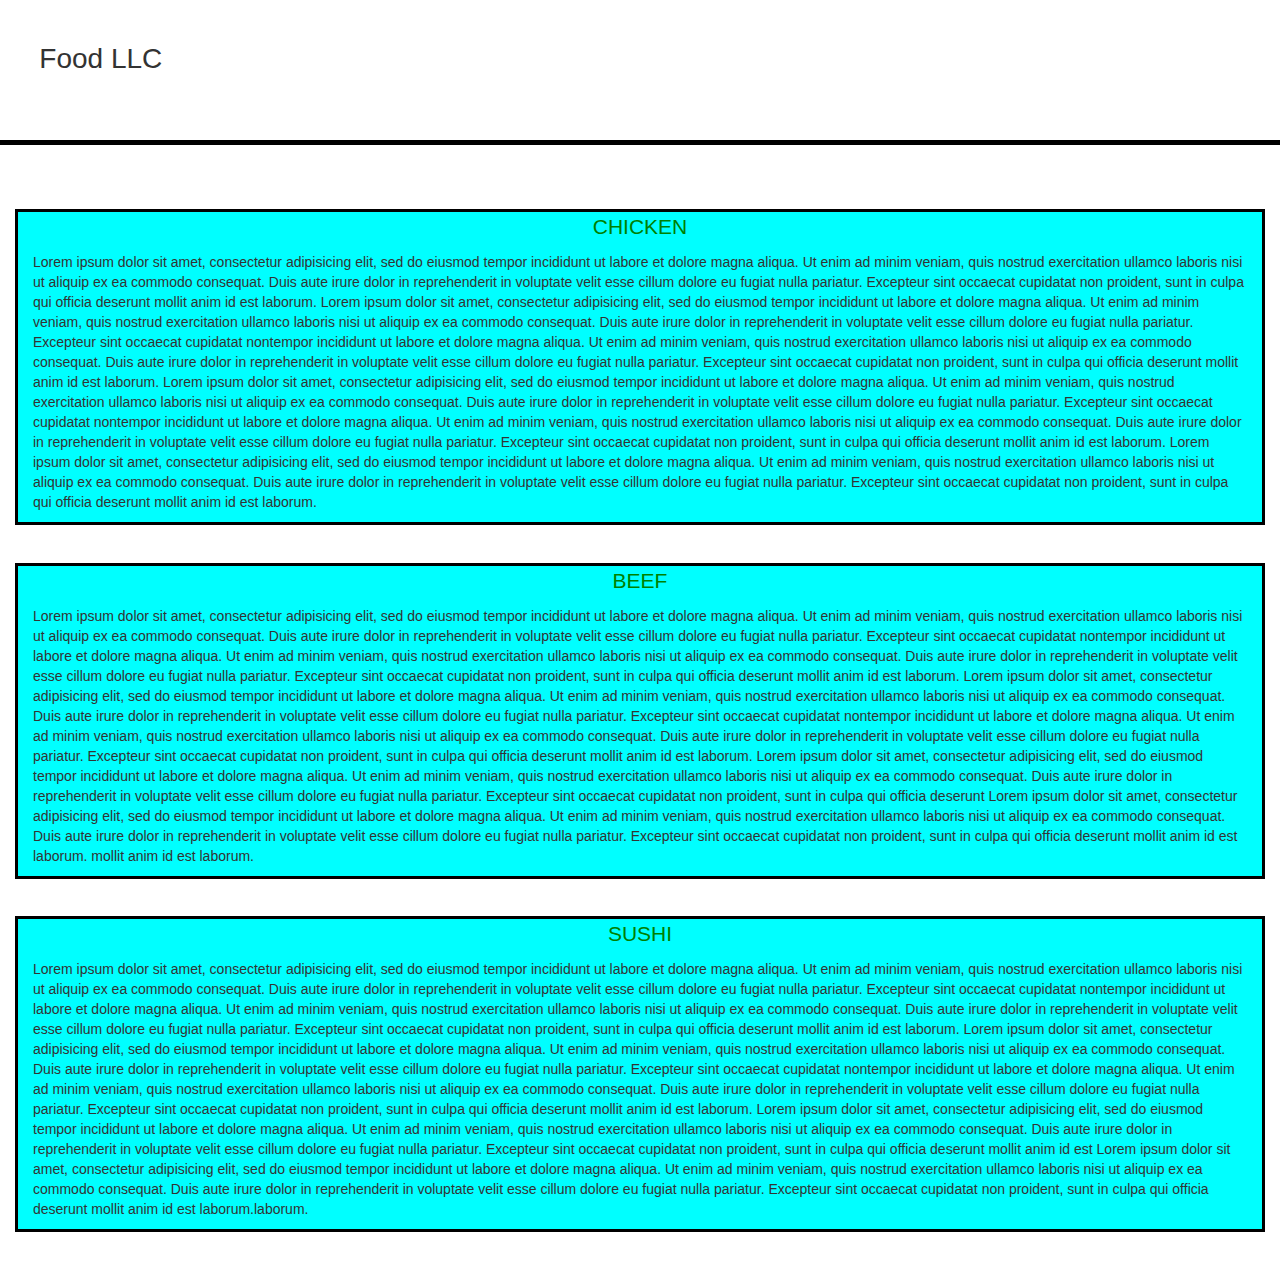
<file: Assiginment_3/index.html>
<!DOCTYPE html>
<html>
<head>
  <meta charset="utf-8">
    <meta http-equiv="X-UA-Compatible" content="IE=edge">
  <meta name="viewport" content="width=device-width, initial-scale=1">
    <title>Solution</title>
  <link href="https://maxcdn.bootstrapcdn.com/bootstrap/3.3.5/css/bootstrap.min.css" rel="stylesheet" />   

  <link rel="stylesheet" href="css/styles.css">
</head>
<body>

<div>
  
  <script src="https://code.jquery.com/jquery-3.3.1.slim.min.js" integrity="sha384-q8i/X+965DzO0rT7abK41JStQIAqVgRVzpbzo5smXKp4YfRvH+8abtTE1Pi6jizo" crossorigin="anonymous"></script>

  <script src="https://cdnjs.cloudflare.com/ajax/libs/popper.js/1.14.7/umd/popper.min.js" integrity="sha384-UO2eT0CpHqdSJQ6hJty5KVphtPhzWj9WO1clHTMGa3JDZwrnQq4sF86dIHNDz0W1" crossorigin="anonymous"></script>

  <script src="https://stackpath.bootstrapcdn.com/bootstrap/4.3.1/js/bootstrap.min.js" integrity="sha384-JjSmVgyd0p3pXB1rRibZUAYoIIy6OrQ6VrjIEaFf/nJGzIxFDsf4x0xIM+B07jRM" crossorigin="anonymous"></script>
</div>

<!--****PAGE-HEADER****-->  
<header id="top">
<nav class="navbar sticky-top navbar-light bg-light">
    
    <div class="head-text">
        <p>Food LLC</p>
      </div>
   
   <div class="button-tile">
      <button type="button" class="navbar-toggle collapsed" data-toggle="collapse" data-target="#collapsable-nav" aria-expanded="false">
            <span class="sr-only">Toggle navigation</span>
            <span class="icon-bar"></span>
            <span class="icon-bar"></span>
            <span class="icon-bar"></span>
          </button>
   </div>
      

    
    <div id="collapsable-nav" class="collapse navbar-collapse navbar-text">
           <ul id="nav-list" class="nav navbar-nav navbar-right">
            <li>
              <a href="#c" class="text-center">
                <br class="hidden-xs"> <span class="tile-text">Chicken</span></a>
            </li>
            <li>
              <a href="#b" class="text-center">
                <br class="hidden-xs"><span class="tile-text">Beef</span></a>
            </li>
            <li>
              <a href="#s" class="text-center">
                <br class="hidden-xs"><span class="tile-text">Sushi</span></a>
            </li>
          </ul>
        </div>


    </nav> 
</header>

<div class="container-fluid">
  
<div id="c" class="col-xs-12">
  <p class="top">CHICKEN</p>
  <p>Lorem ipsum dolor sit amet, consectetur adipisicing elit, sed do eiusmod
  tempor incididunt ut labore et dolore magna aliqua. Ut enim ad minim veniam,
  quis nostrud exercitation ullamco laboris nisi ut aliquip ex ea commodo
  consequat. Duis aute irure dolor in reprehenderit in voluptate velit esse
  cillum dolore eu fugiat nulla pariatur. Excepteur sint occaecat cupidatat non
  proident, sunt in culpa qui officia deserunt mollit anim id est laborum.
  Lorem ipsum dolor sit amet, consectetur adipisicing elit, sed do eiusmod
  tempor incididunt ut labore et dolore magna aliqua. Ut enim ad minim veniam,
  quis nostrud exercitation ullamco laboris nisi ut aliquip ex ea commodo
  consequat. Duis aute irure dolor in reprehenderit in voluptate velit esse
  cillum dolore eu fugiat nulla pariatur. Excepteur sint occaecat cupidatat nontempor incididunt ut labore et dolore magna aliqua. Ut enim ad minim veniam,
  quis nostrud exercitation ullamco laboris nisi ut aliquip ex ea commodo
  consequat. Duis aute irure dolor in reprehenderit in voluptate velit esse
  cillum dolore eu fugiat nulla pariatur. Excepteur sint occaecat cupidatat non
  proident, sunt in culpa qui officia deserunt mollit anim id est laborum.
  Lorem ipsum dolor sit amet, consectetur adipisicing elit, sed do eiusmod
  tempor incididunt ut labore et dolore magna aliqua. Ut enim ad minim veniam,
  quis nostrud exercitation ullamco laboris nisi ut aliquip ex ea commodo
  consequat. Duis aute irure dolor in reprehenderit in voluptate velit esse
  cillum dolore eu fugiat nulla pariatur. Excepteur sint occaecat cupidatat nontempor incididunt ut labore et dolore magna aliqua. Ut enim ad minim veniam,
  quis nostrud exercitation ullamco laboris nisi ut aliquip ex ea commodo
  consequat. Duis aute irure dolor in reprehenderit in voluptate velit esse
  cillum dolore eu fugiat nulla pariatur. Excepteur sint occaecat cupidatat non
  proident, sunt in culpa qui officia deserunt mollit anim id est laborum.
  Lorem ipsum dolor sit amet, consectetur adipisicing elit, sed do eiusmod
  tempor incididunt ut labore et dolore magna aliqua. Ut enim ad minim veniam,
  quis nostrud exercitation ullamco laboris nisi ut aliquip ex ea commodo
  consequat. Duis aute irure dolor in reprehenderit in voluptate velit esse
  cillum dolore eu fugiat nulla pariatur. Excepteur sint occaecat cupidatat non
  proident, sunt in culpa qui officia deserunt mollit anim id est laborum.
</p>
</div>

<div id="b" class="col-xs-12">
  <p class="top">BEEF</p>
  <p>Lorem ipsum dolor sit amet, consectetur adipisicing elit, sed do eiusmod
  tempor incididunt ut labore et dolore magna aliqua. Ut enim ad minim veniam,
  quis nostrud exercitation ullamco laboris nisi ut aliquip ex ea commodo
  consequat. Duis aute irure dolor in reprehenderit in voluptate velit esse
  cillum dolore eu fugiat nulla pariatur. Excepteur sint occaecat cupidatat nontempor incididunt ut labore et dolore magna aliqua. Ut enim ad minim veniam,
  quis nostrud exercitation ullamco laboris nisi ut aliquip ex ea commodo
  consequat. Duis aute irure dolor in reprehenderit in voluptate velit esse
  cillum dolore eu fugiat nulla pariatur. Excepteur sint occaecat cupidatat non
  proident, sunt in culpa qui officia deserunt mollit anim id est laborum.
  Lorem ipsum dolor sit amet, consectetur adipisicing elit, sed do eiusmod
  tempor incididunt ut labore et dolore magna aliqua. Ut enim ad minim veniam,
  quis nostrud exercitation ullamco laboris nisi ut aliquip ex ea commodo
  consequat. Duis aute irure dolor in reprehenderit in voluptate velit esse
  cillum dolore eu fugiat nulla pariatur. Excepteur sint occaecat cupidatat nontempor incididunt ut labore et dolore magna aliqua. Ut enim ad minim veniam,
  quis nostrud exercitation ullamco laboris nisi ut aliquip ex ea commodo
  consequat. Duis aute irure dolor in reprehenderit in voluptate velit esse
  cillum dolore eu fugiat nulla pariatur. Excepteur sint occaecat cupidatat non
  proident, sunt in culpa qui officia deserunt mollit anim id est laborum.
  Lorem ipsum dolor sit amet, consectetur adipisicing elit, sed do eiusmod
  tempor incididunt ut labore et dolore magna aliqua. Ut enim ad minim veniam,
  quis nostrud exercitation ullamco laboris nisi ut aliquip ex ea commodo
  consequat. Duis aute irure dolor in reprehenderit in voluptate velit esse
  cillum dolore eu fugiat nulla pariatur. Excepteur sint occaecat cupidatat non
  proident, sunt in culpa qui officia deserunt Lorem ipsum dolor sit amet, consectetur adipisicing elit, sed do eiusmod
  tempor incididunt ut labore et dolore magna aliqua. Ut enim ad minim veniam,
  quis nostrud exercitation ullamco laboris nisi ut aliquip ex ea commodo
  consequat. Duis aute irure dolor in reprehenderit in voluptate velit esse
  cillum dolore eu fugiat nulla pariatur. Excepteur sint occaecat cupidatat non
  proident, sunt in culpa qui officia deserunt mollit anim id est laborum. mollit anim id est laborum.</p>
</div>

<div id="s" class="col-xs-12">
  <p class="top">SUSHI</p>
  <p>Lorem ipsum dolor sit amet, consectetur adipisicing elit, sed do eiusmod
  tempor incididunt ut labore et dolore magna aliqua. Ut enim ad minim veniam,
  quis nostrud exercitation ullamco laboris nisi ut aliquip ex ea commodo
  consequat. Duis aute irure dolor in reprehenderit in voluptate velit esse
  cillum dolore eu fugiat nulla pariatur. Excepteur sint occaecat cupidatat nontempor incididunt ut labore et dolore magna aliqua. Ut enim ad minim veniam,
  quis nostrud exercitation ullamco laboris nisi ut aliquip ex ea commodo
  consequat. Duis aute irure dolor in reprehenderit in voluptate velit esse
  cillum dolore eu fugiat nulla pariatur. Excepteur sint occaecat cupidatat non
  proident, sunt in culpa qui officia deserunt mollit anim id est laborum.
  Lorem ipsum dolor sit amet, consectetur adipisicing elit, sed do eiusmod
  tempor incididunt ut labore et dolore magna aliqua. Ut enim ad minim veniam,
  quis nostrud exercitation ullamco laboris nisi ut aliquip ex ea commodo
  consequat. Duis aute irure dolor in reprehenderit in voluptate velit esse
  cillum dolore eu fugiat nulla pariatur. Excepteur sint occaecat cupidatat nontempor incididunt ut labore et dolore magna aliqua. Ut enim ad minim veniam,
  quis nostrud exercitation ullamco laboris nisi ut aliquip ex ea commodo
  consequat. Duis aute irure dolor in reprehenderit in voluptate velit esse
  cillum dolore eu fugiat nulla pariatur. Excepteur sint occaecat cupidatat non
  proident, sunt in culpa qui officia deserunt mollit anim id est laborum.
  Lorem ipsum dolor sit amet, consectetur adipisicing elit, sed do eiusmod
  tempor incididunt ut labore et dolore magna aliqua. Ut enim ad minim veniam,
  quis nostrud exercitation ullamco laboris nisi ut aliquip ex ea commodo
  consequat. Duis aute irure dolor in reprehenderit in voluptate velit esse
  cillum dolore eu fugiat nulla pariatur. Excepteur sint occaecat cupidatat non
  proident, sunt in culpa qui officia deserunt mollit anim id est  Lorem ipsum dolor sit amet, consectetur adipisicing elit, sed do eiusmod
  tempor incididunt ut labore et dolore magna aliqua. Ut enim ad minim veniam,
  quis nostrud exercitation ullamco laboris nisi ut aliquip ex ea commodo
  consequat. Duis aute irure dolor in reprehenderit in voluptate velit esse
  cillum dolore eu fugiat nulla pariatur. Excepteur sint occaecat cupidatat non
  proident, sunt in culpa qui officia deserunt mollit anim id est laborum.laborum.</p>
</div>


</div>




</body>
</html>
</file>
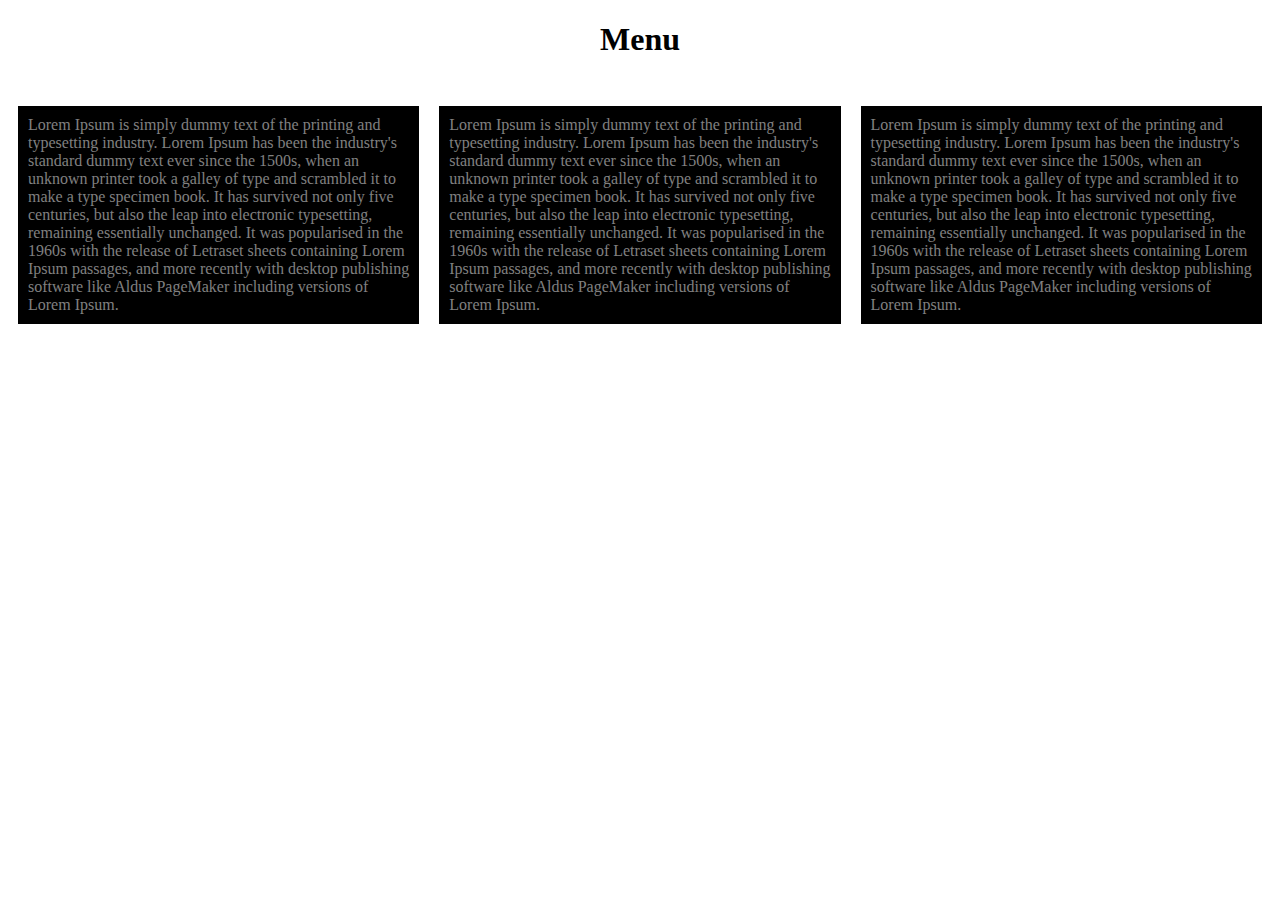
<file: Assignment_1/index.html>
<!DOCTYPE html>
<html>
<head>
	<title>Assignment 1</title>
	<link rel="stylesheet" type="text/css" href="css/styles.css">
</head>

<body>
	<h1>Menu</h1>

	<section class="row">
		<div class="col-lg-4 col-md-6 col-sm-12"><p>Lorem Ipsum is simply dummy text of the printing and typesetting industry. Lorem Ipsum has been the industry's standard dummy text ever since the 1500s, when an unknown printer took a galley of type and scrambled it to make a type specimen book. It has survived not only five centuries, but also the leap into electronic typesetting, remaining essentially unchanged. It was popularised in the 1960s with the release of Letraset sheets containing Lorem Ipsum passages, and more recently with desktop publishing software like Aldus PageMaker including versions of Lorem Ipsum.</p></div>
		<div class="col-lg-4 col-md-6 col-sm-12"><p>Lorem Ipsum is simply dummy text of the printing and typesetting industry. Lorem Ipsum has been the industry's standard dummy text ever since the 1500s, when an unknown printer took a galley of type and scrambled it to make a type specimen book. It has survived not only five centuries, but also the leap into electronic typesetting, remaining essentially unchanged. It was popularised in the 1960s with the release of Letraset sheets containing Lorem Ipsum passages, and more recently with desktop publishing software like Aldus PageMaker including versions of Lorem Ipsum.</p></div>
		<div class="col-lg-4 col-md-12 col-sm-12"><p>Lorem Ipsum is simply dummy text of the printing and typesetting industry. Lorem Ipsum has been the industry's standard dummy text ever since the 1500s, when an unknown printer took a galley of type and scrambled it to make a type specimen book. It has survived not only five centuries, but also the leap into electronic typesetting, remaining essentially unchanged. It was popularised in the 1960s with the release of Letraset sheets containing Lorem Ipsum passages, and more recently with desktop publishing software like Aldus PageMaker including versions of Lorem Ipsum.</p></div>
	</section>
</body>

</html>
</file>
<file: Assiginment_3/css/styles.css>
header{
	border-bottom: 5px solid black
}

.top{
	text-align: center;
	font-size: 150%;
	color: green;
}

.container-fluid{
	margin-top: 5%;
}

a{
	color: black
}

.container-fluid div{
	background-color: cyan;
	border: 3px solid black;
	margin-bottom: 3%;
}

.head-text{
	text-align: left;
	padding-top: 3%;
	margin-left: 3%;
	font-size: 200%;
}

 button.navbar-toggle, .icon-bar {

  border: 1px solid #61122f;

  }

#collapsable-nav .glyphicon{
	font-size: 150%;
}
/********* SMALL DEVICES ********/
@media (max-width: 767px){


.head-text{
	float: left;
}
	.button-tile{
		margin-top: 10px;
	}

	#collapsable-nav{
		margin-top: 10%;
		margin-right: auto;
		margin-left: auto;
	}

	}
/********* EXTRA SMALL DEVICES ********/
@media (min-width: 768px){

	ul{
		display: none;
	}
	
}
</file>
<file: Assignment_1/css/styles.css>
h1 {
	text-align: center;
}

div {
	padding:10px;
	box-sizing: border-box;
	color: grey;
}

p{
	background-color: black;
	padding: 10px;
}

.row{
	width: 100%
}

@media (min-width: 992px){

	.col-lg-4{
		float: left;
		width: 33.33%
	}
}

@media (min-width: 768px) and (max-width: 991px){
	.col-md-6{
		float: left;
		width: 50%
	}
	/.col-md-12{
		float: left;
		width: 100%
	}
}

@media (max-width: 767px){
	.col-sm-12{
		float: left;
		width: 100%
	}
}
</file>
